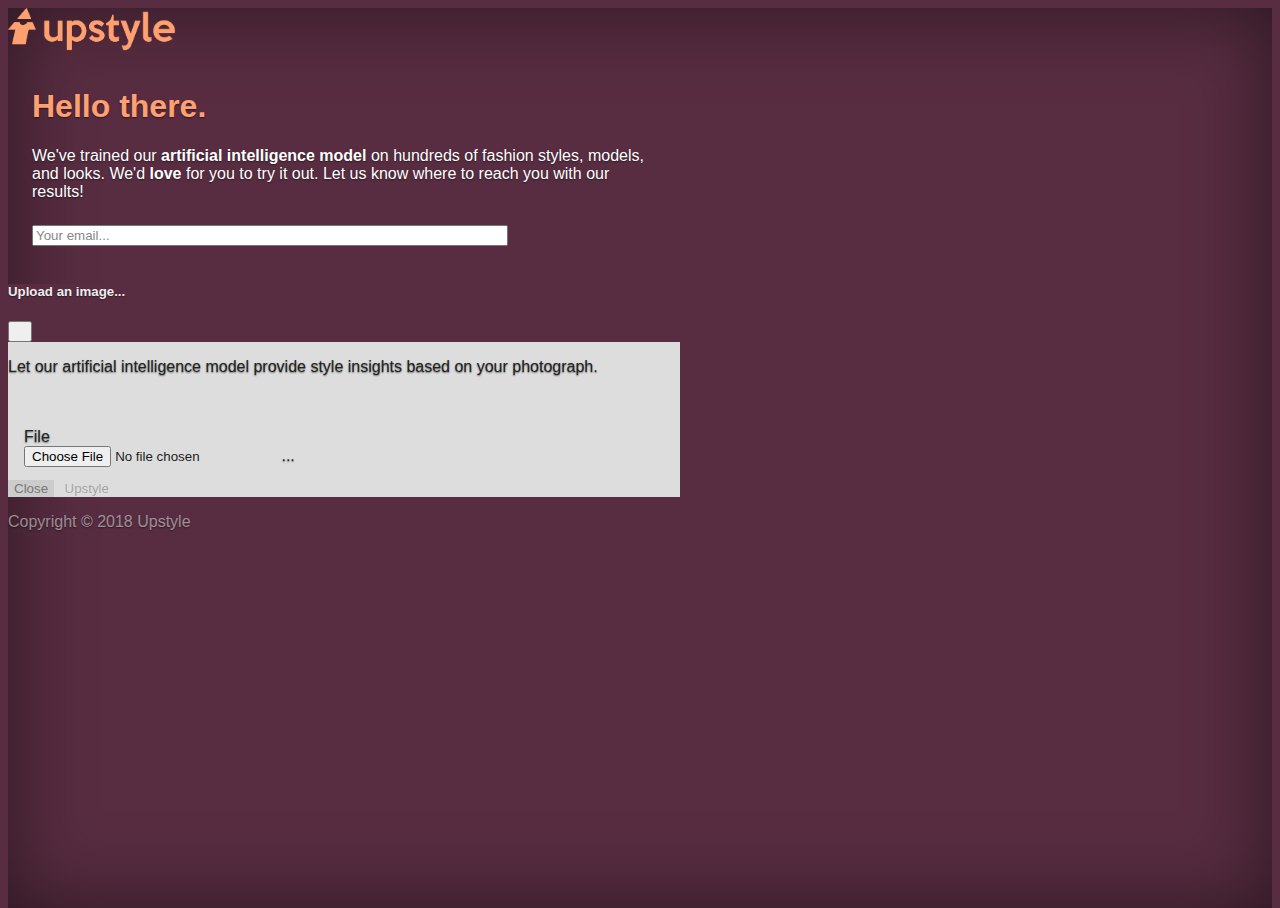
<file: prototype/index.html>
<!doctype html>
<html lang="en">
  <head>
    <meta charset="utf-8">
    <meta name="viewport" content="width=device-width, initial-scale=1, shrink-to-fit=no">
    <meta name="description" content="">
    <meta name="author" content="">

    <title>upstyle | Style Analytics</title>

    <!-- Bootstrap core CSS -->
    <link rel="stylesheet" href="https://stackpath.bootstrapcdn.com/bootstrap/4.1.3/css/bootstrap.min.css" integrity="sha384-MCw98/SFnGE8fJT3GXwEOngsV7Zt27NXFoaoApmYm81iuXoPkFOJwJ8ERdknLPMO" crossorigin="anonymous">

    <!-- Custom styles for this template -->
    <link href="cover.css" rel="stylesheet">
  </head>

  <body class="text-center">

    <div class="cover-container d-flex w-100 h-100 p-3 mx-auto flex-column">
      <header class="masthead mb-auto">
        <div class="inner">
          <img src="upstyle.png">
        </div>
      </header>

      <main role="main" class="inner cover">
        <h1 class="cover-heading">Hello there.</h1>
        <p class="lead">We've trained our <strong>artificial intelligence model</strong> on hundreds of fashion styles, models, and looks. We'd <strong>love</strong> for you to try it out. Let us know where to reach you with our results!</strong></p>
        <p class="lead">
            <input id="email" type="email" value="Your email...">
            <button id="upstyle-me" type="button" class="btn btn-primary" data-toggle="modal" data-target="#exampleModalCenter"><i>Upstyle me</i></button>
        </p>
        <p id="error"></p>
      </main>

      <!-- Modal -->
      <div class="modal fade" id="exampleModalCenter" tabindex="-1" role="dialog" aria-labelledby="exampleModalCenterTitle" aria-hidden="true">
        <div class="modal-dialog modal-dialog-centered" role="document">
          <div class="modal-content">
            <div class="modal-header">
              <h5 class="modal-title" id="exampleModalLongTitle">Upload an image...</h5>
              <button type="button" class="close" data-dismiss="modal" aria-label="Close">
                <span aria-hidden="true"><font style="color:#eee;">&times;</font></span>
              </button>
            </div>
            <div class="modal-body">
              <p id="modal-text">Let our artificial intelligence model provide style insights based on your photograph.</p>
              <div id="preview" class="preview">
              </div>

              

              <div id="upload-holder" class="upload">
                <div class="input-group mb-3">
                  <div class="input-group-prepend">
                    <span class="input-group-text" id="inputGroupFileAddon01">File</span>
                  </div>
                  <div class="custom-file">
                    <form id="upload-file" method="POST" enctype="multipart/form-data">
                      
                      <input id="files" name="the-upload" type="file" class="custom-file-input" id="inputGroupFile01" aria-describedby="inputGroupFileAddon01">
                      <label id="list" class="custom-file-label" for="inputGroupFile01">...</label>
                    </form>
                  </div>
                </div>
              </div>

            </div>

            <div class="modal-footer">
              <button class="btn btn-secondary" data-dismiss="modal">Close</button>
              <button id="upload-file-btn" type="button" class="btn disabled">Upstyle</button>
            </div>
          </div>
        </div>
      </div>

      <footer class="mastfoot mt-auto">
        <div class="inner">
          <p>Copyright &copy 2018 Upstyle</p>
        </div>
      </footer>
    </div>


    <!-- Bootstrap core JavaScript
    ================================================== -->
    <!-- Placed at the end of the document so the pages load faster -->
  <script src="https://code.jquery.com/jquery-3.3.1.min.js" integrity="sha256-FgpCb/KJQlLNfOu91ta32o/NMZxltwRo8QtmkMRdAu8=" crossorigin="anonymous"></script>
  <script src="https://cdnjs.cloudflare.com/ajax/libs/popper.js/1.14.3/umd/popper.min.js" integrity="sha384-ZMP7rVo3mIykV+2+9J3UJ46jBk0WLaUAdn689aCwoqbBJiSnjAK/l8WvCWPIPm49" crossorigin="anonymous"></script>
  <script src="https://stackpath.bootstrapcdn.com/bootstrap/4.1.3/js/bootstrap.min.js" integrity="sha384-ChfqqxuZUCnJSK3+MXmPNIyE6ZbWh2IMqE241rYiqJxyMiZ6OW/JmZQ5stwEULTy" crossorigin="anonymous"></script>
  <script src="upload.js"></script>
  </body>
</html>
</file>
<file: prototype/cover.css>
/*
 * Globals
 */

/* Links */
a,
a:focus,
a:hover {
  color: #fff;
}

.btn.disabled, .btn.disabled:hover {
  outline: 0 !important;
  box-shadow: none;
  border: 0;
  background-color: #ddd;
}

.btn:focus, .btn:active, .btn:active:focus, .btn.active:focus{
  outline: 0 !important;
  box-shadow: none;
  border: 0;
}

/* Custom default button */
.btn-primary {
  color: #333;
  text-shadow: none; /* Prevent inheritance from `body` */
  background-color: #FFA071;
  border: 0;
}

.btn-primary:hover, .btn-primary:focus:hover {
  transition: 0.3s;
  color: #582D41;
  background-color: #fff;
  border: 0;
}

.btn-primary:focus {
  color: #333;
  text-shadow: none; /* Prevent inheritance from `body` */
  background-color: #FFA071;
  border: 0;
}

.btn-primary:active, .btn-primary:focus:active {
  color: #333;
  text-shadow: none; /* Prevent inheritance from `body` */
  background-color: #FFA071;
  border: 0;
}


/*
 * Base structure
 */

html,
body {
  height: 100%;
  background: url(http://api.thumbr.it/whitenoise-200x200.png?background=582D41ff&noise=36262e&density=49&opacity=35);
  background-color: #582D41;
}

body {
  font-family: sans-serif;
  display: -ms-flexbox;
  display: flex;
  color: #fff;
  text-shadow: 0 .05rem .1rem rgba(0, 0, 0, .5);
  box-shadow: inset 0 0 5rem rgba(0, 0, 0, .5);
}

img {
  max-height: 25%;
  max-width: 25%;
}

.cover-container {
  max-width: 42em;
}

#email {
  color: #888;
  margin-top: .5rem;
  margin-bottom: 1rem;
  width: 75%;
}

#error {
  font-size: 80%;
}

/*
 * Header
 */
.masthead {
  margin-bottom: 2rem;
}

.masthead-brand {
  margin-bottom: 0;
}

.nav-masthead .nav-link {
  padding: .25rem 0;
  font-weight: 700;
  color: rgba(255, 255, 255, .5);
  background-color: transparent;
  border-bottom: .25rem solid transparent;
}

.nav-masthead .nav-link:hover,
.nav-masthead .nav-link:focus {
  border-bottom-color: rgba(255, 255, 255, .25);
}

.nav-masthead .nav-link + .nav-link {
  margin-left: 1rem;
}

.nav-masthead .active {
  color: #fff;
  border-bottom-color: #fff;
}

@media (min-width: 48em) {
  .masthead-brand {
    float: left;
  }
  .nav-masthead {
    float: right;
  }
}


/*
 * Cover
 */
.cover {
  padding: 0 1.5rem;
}
.cover .btn-lg {
  padding: .75rem 1.25rem;
  font-weight: 700;
}
.cover-heading {
  color: #FFA071;
}


/*
 * Footer
 */
.mastfoot {
  color: rgba(255, 255, 255, .5);
}

.modal-header {
  background: url(http://api.thumbr.it/whitenoise-200x200.png?background=582D41ff&noise=36262e&density=49&opacity=35);
  background-color: #582D41;
  color: #eee;
  border-color: transparent;
  border-bottom: 2rem linear-gradient(to bottom, black, rgba(0, 0, 0, 0)) 1 100%;
}

.modal-content {
  background-color: #ddd;
  color: #222;
  border-color: transparent;
}

.modal-footer {
  border-color: transparent;
}

/* Custom default button */
.btn-secondary {
  color: #777;
  text-shadow: none; /* Prevent inheritance from `body` */
  background-color: #ccc;
  border: 0;
}

.btn-secondary:focus {
  outline: 0 !important;
}

.btn-secondary:hover, .btn-secondary:focus:hover {
  transition: 0.3s;
  color: #555;
  background-color: #bbb;
  border: 0;
}

.upload {
  margin-left: 1rem;
  margin-right: 1rem;
  padding-top: .75rem;
  padding-bottom: .75rem;
}

.custom-file .custom-file-label{
  text-align: left;
}

.preview {
  margin: 0;
  padding: .75rem;
  text-align: center;
}
</file>
